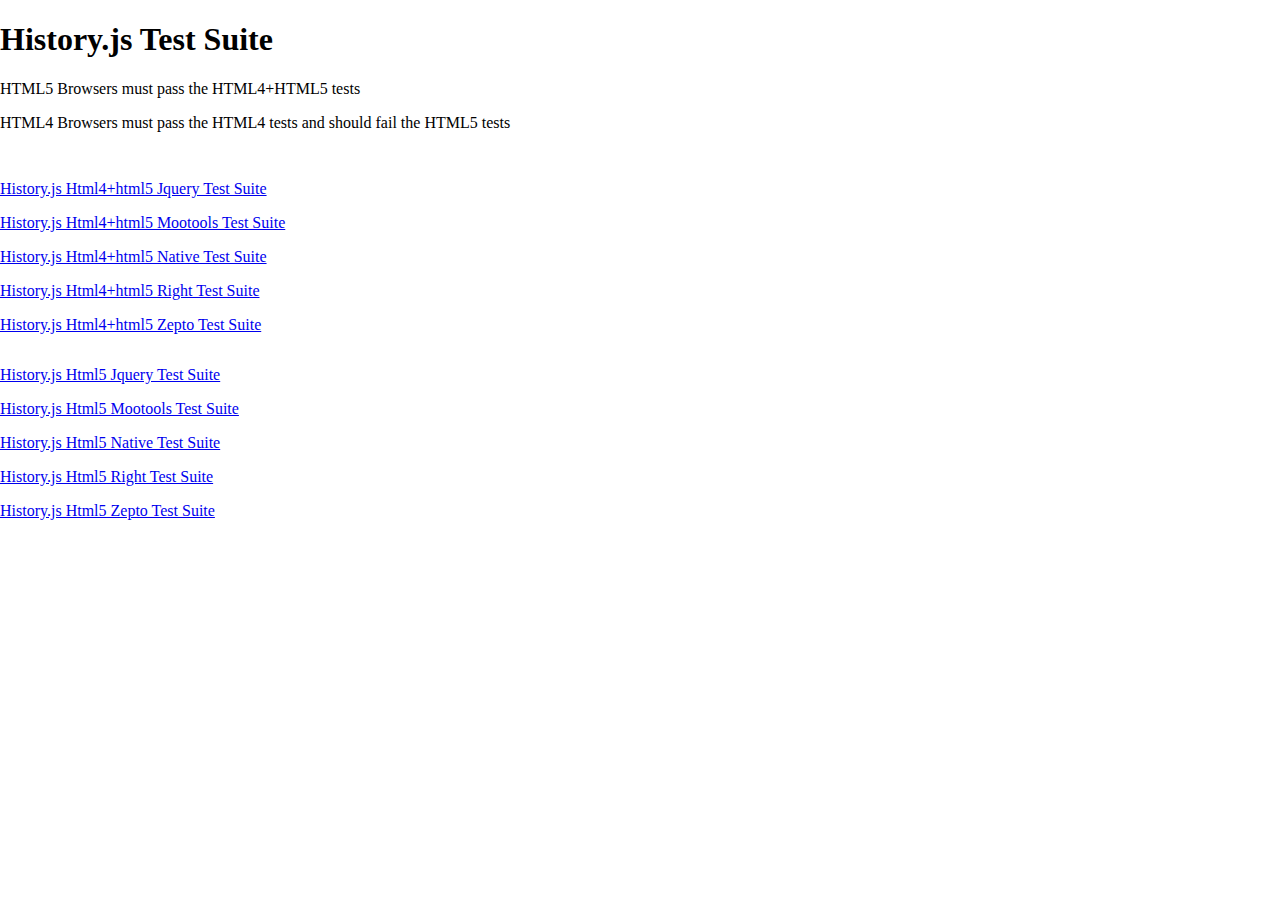
<file: js/history.js/tests/index.html>
<!DOCTYPE html>
<html>
<head>
	<title>History.js Test Suite</title>
	<style type="text/css">
		body,html,iframe {
			padding:0;
			margin:0;
			outline:none;
			border:none;
		}
		.browser {
			padding-top:1em;
		}
		.adapter {
			padding-top:1em;
		}
	</style>
</head>
<body>
	<h1>History.js Test Suite</h1>
	<p>HTML5 Browsers must pass the HTML4+HTML5 tests</p>
	<p>HTML4 Browsers must pass the HTML4 tests and should fail the HTML5 tests</p>
	<div class="browser"><div class="adapter"><a href="html4+html5.jquery.html">History.js Html4+html5 Jquery Test Suite</a></div><div class="adapter"><a href="html4+html5.mootools.html">History.js Html4+html5 Mootools Test Suite</a></div><div class="adapter"><a href="html4+html5.native.html">History.js Html4+html5 Native Test Suite</a></div><div class="adapter"><a href="html4+html5.right.html">History.js Html4+html5 Right Test Suite</a></div><div class="adapter"><a href="html4+html5.zepto.html">History.js Html4+html5 Zepto Test Suite</a></div></div><div class="browser"><div class="adapter"><a href="html5.jquery.html">History.js Html5 Jquery Test Suite</a></div><div class="adapter"><a href="html5.mootools.html">History.js Html5 Mootools Test Suite</a></div><div class="adapter"><a href="html5.native.html">History.js Html5 Native Test Suite</a></div><div class="adapter"><a href="html5.right.html">History.js Html5 Right Test Suite</a></div><div class="adapter"><a href="html5.zepto.html">History.js Html5 Zepto Test Suite</a></div></div></body>
</html>
</file>
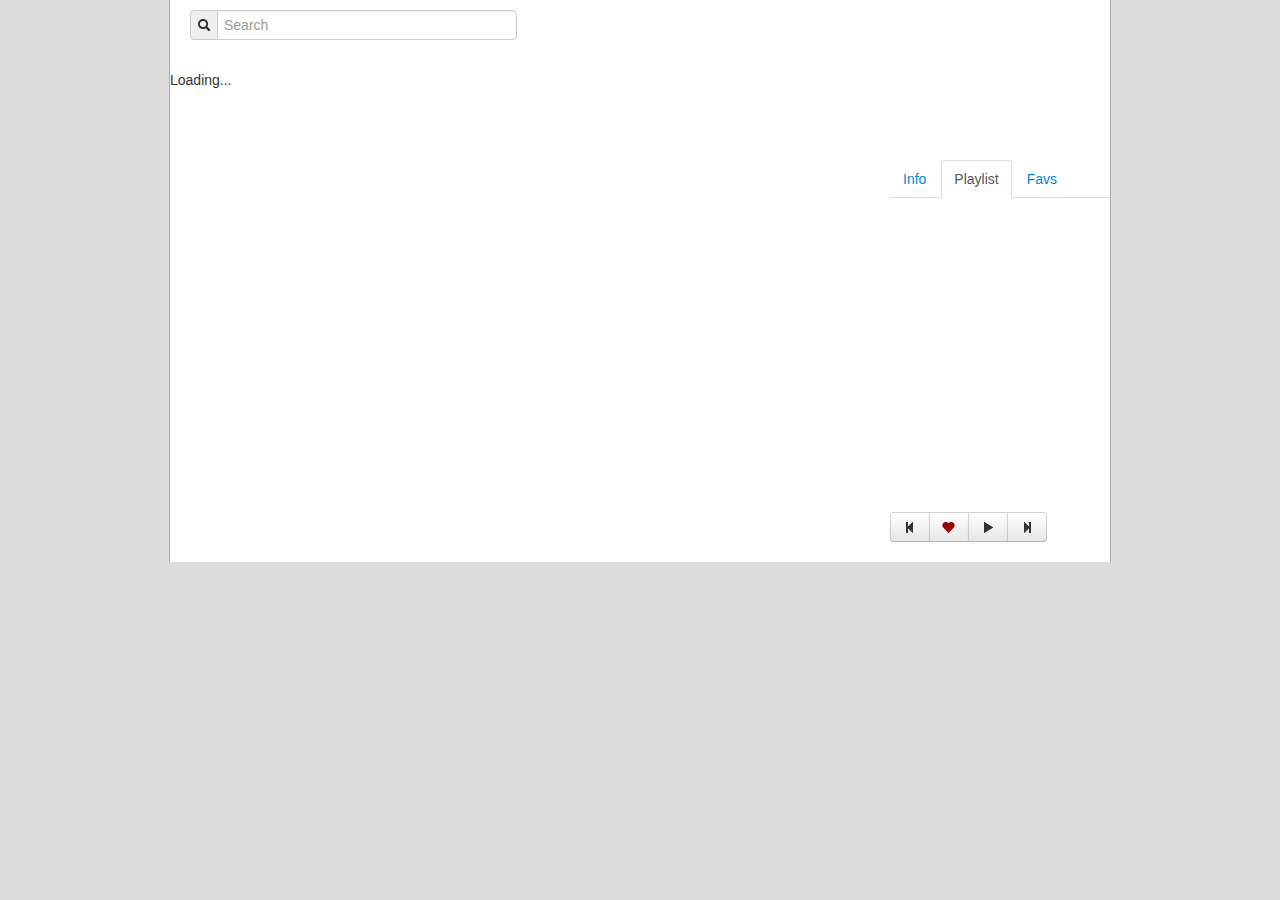
<file: infinitube.html>
<!DOCTYPE html>
<html lang="en">
<head>
    <meta http-equiv="Content-Type" content="text/html; charset=utf-8"/>
    <title>Infinitube - Infinite YouTube watching.</title>
    <meta name="title" content="Infinitube" />
    <meta name="description" content="Infinite YouTube watching." />
    <meta name="keywords" content="infinitube, youtube" />

    <meta property="og:title" content="Infinitube.com"/>
    <meta property="og:video" content="website"/>
    <meta property="og:image" content="http://www.infinitube.com/img/minilogo.png"/>
    <meta property="og:url" content="http://www.infinitube.com/"/>
    <meta property="og:site_name" content="Infinitube.com"/>
    <meta property="fb:admins" content="asdfasdfa"/>
    <meta property="og:description" content="Infinite YouTube watching."/>

    <link id="favicon" href="favicon.ico" rel="icon" type="image/x-icon" />
    <!--<link rel="stylesheet" type="text/css" href="/style_min.css" />-->
    <script src="http://www.google.com/jsapi" type="text/javascript"></script>
    <script src="infinitube.js" type="text/javascript"></script>

    <link rel="stylesheet" href="css/infinitube.css">
    <link rel="stylesheet" href="css/bootstrap.css">

</head>
<body id="body">
  <div class="container" id="container">
    <div class="span12" id="header">
      <div class="controls">
        <form id="formsearch">
          <div class="input-prepend">
              <span class="add-on"><i id="searchButton" class="icon-search"></i></span><input class="span4" autocomplete="on" id="searchBox" type="text" placeholder="Search" />
          </div>
        </form>
      </div>
    </div>
    <div class="row">
      <div class="span9" id="ytvideo">
        <h3> </h3>
                <div id="innerVideoDiv">
                    Loading...
                </div>


      </div>
      <div class="span3" id="playlist">
        <h3 id="videoData"></h3>
        <div class="tabbable">
          <ul class="nav nav-tabs">
            <li><a href="#infocontainer" data-toggle="tab">Info</a></li>
            <li class="active"><a href="#playlistcontainer" data-toggle="tab" id="playlistlink">Playlist</a></li>
            <li><a href="#favlistcontainer" data-toggle="tab">Favs</a></li>
          </ul>
          <div class="tab-content">
            <div class="tab-pane tab-pane-tool" id="infocontainer">
            </div>            
            <div class="tab-pane active tab-pane-tool" id="playlistcontainer">
              <table class="table table-striped" id="playlisttable">
              </table>        
            </div>            
            <div class="tab-pane tab-pane-tool" id="favlistcontainer">
              <table class="table table-striped" id="favlisttable">
              </table>        
            </div>            
          </div>          

        </div>

<!--         <ul class="unstyled">
          <li ng-repeat="item in playlist">
            <a href="">{{item.title}}</a>
          </li>
        </ul>
 -->        
        <div class="btn-toolbar">
          <div class="btn-group">
            <a class="btn" href="javascript:History.back()"><i class="icon-step-backward"></i></a>
            <a class="btn" href="javascript:addToFav('','')"><i class="icon-heart red-icon"></i></a>
            <a class="btn" href="javascript:playPause()"><i class="icon-play toolPlayPause"></i></a>
            <a class="btn" href="javascript:goNextVideo()"><i class="icon-step-forward"></i></a>
          </div>
        </div>        

      </div>
    </div>
    <div class="row" id="results">
      <div class="span12">
        <h3></h3>
      </div>
      <div id="thumbswrapper"></div>
    </div>  


</div>
<!--
<footer>
  <div class="container">
    <p>Designed and built with all the love in the world by @jlpoveda.</p>
    <p></p>
    <ul class="footer-links">
      <li><a href="">Blog</a></li>
      <li class="muted"></li>
      <li><a href="">Facebook</a></li>
      <li class="muted"></li>
      <li><a href="">Contact</a></li>
    </ul>
  </div>
</footer>
-->
<div id="hidden"></div>

<script src="js/bootstrap-tab.js"></script>
<script src="js/history.js/scripts/bundled/html4+html5/jquery.history.js"></script>
<script>
  (function(i,s,o,g,r,a,m){i['GoogleAnalyticsObject']=r;i[r]=i[r]||function(){
  (i[r].q=i[r].q||[]).push(arguments)},i[r].l=1*new Date();a=s.createElement(o),
  m=s.getElementsByTagName(o)[0];a.async=1;a.src=g;m.parentNode.insertBefore(a,m)
  })(window,document,'script','//www.google-analytics.com/analytics.js','ga');

  ga('create', 'UA-3155832-8', 'infinitube.com');
  ga('send', 'pageview');

</script>
</body>
</html>
</file>
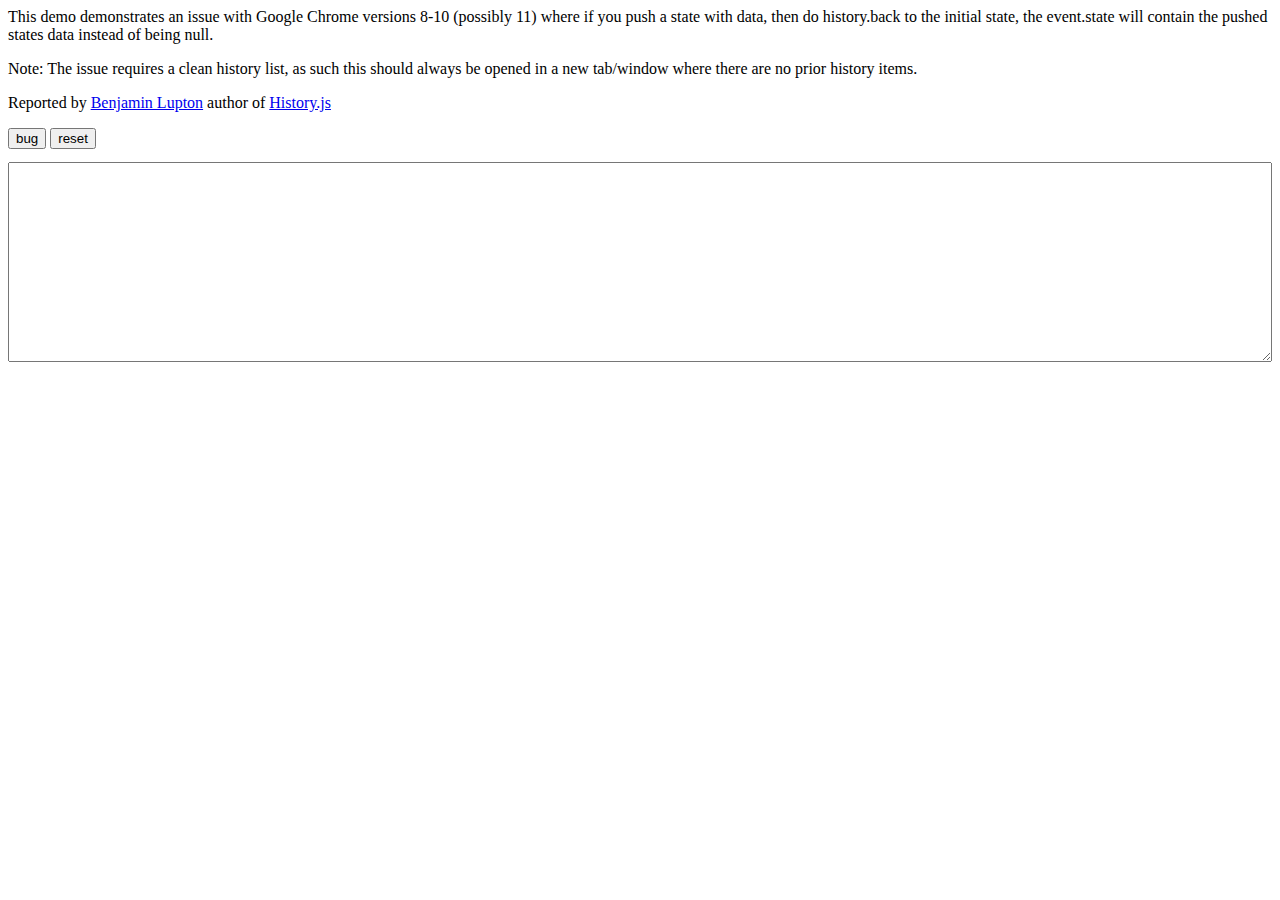
<file: js/history.js/demo/chrome.html>
<html>
<head>
	<title>Chrome History API Data Artifact</title>
</head>
<body>
	<p>This demo demonstrates an issue with Google Chrome versions 8-10 (possibly 11) where if you push a state with data, then do history.back to the initial state, the event.state will contain the pushed states data instead of being null.</p>
	<p>Note: The issue requires a clean history list, as such this should always be opened in a new tab/window where there are no prior history items.</p>
	<p>Reported by <a href="http://balupton.com">Benjamin Lupton</a> author of <a href="http://github.com/balupton/history.js">History.js</a></p>
	<button id="bug">bug</button>
	<button id="reset">reset</button>
	<textarea id="log" style="width:100%;height:200px;margin-top:1em;"></textarea>
	<script type="text/javascript">
		(function(){

			window.onpopstate = function(event) {
				var message = ("onpopstate: location: " + document.location.href + ", data: " + JSON.stringify(event.state));
				document.getElementById('log').innerHTML += message+"\n\n";
			};

			document.getElementById('bug').onclick = function(){
				setTimeout(function(){
					history.pushState({state:'new'},'New State','?new');
				},1e3);

				setTimeout(function(){
					history.back();
				},2e3);
			};

			document.getElementById('reset').onclick = function(){
				document.location.href = document.location.href.replace(/[\#\?].*/,"");
			};

		})();
	</script>
</body>
</html>
</file>
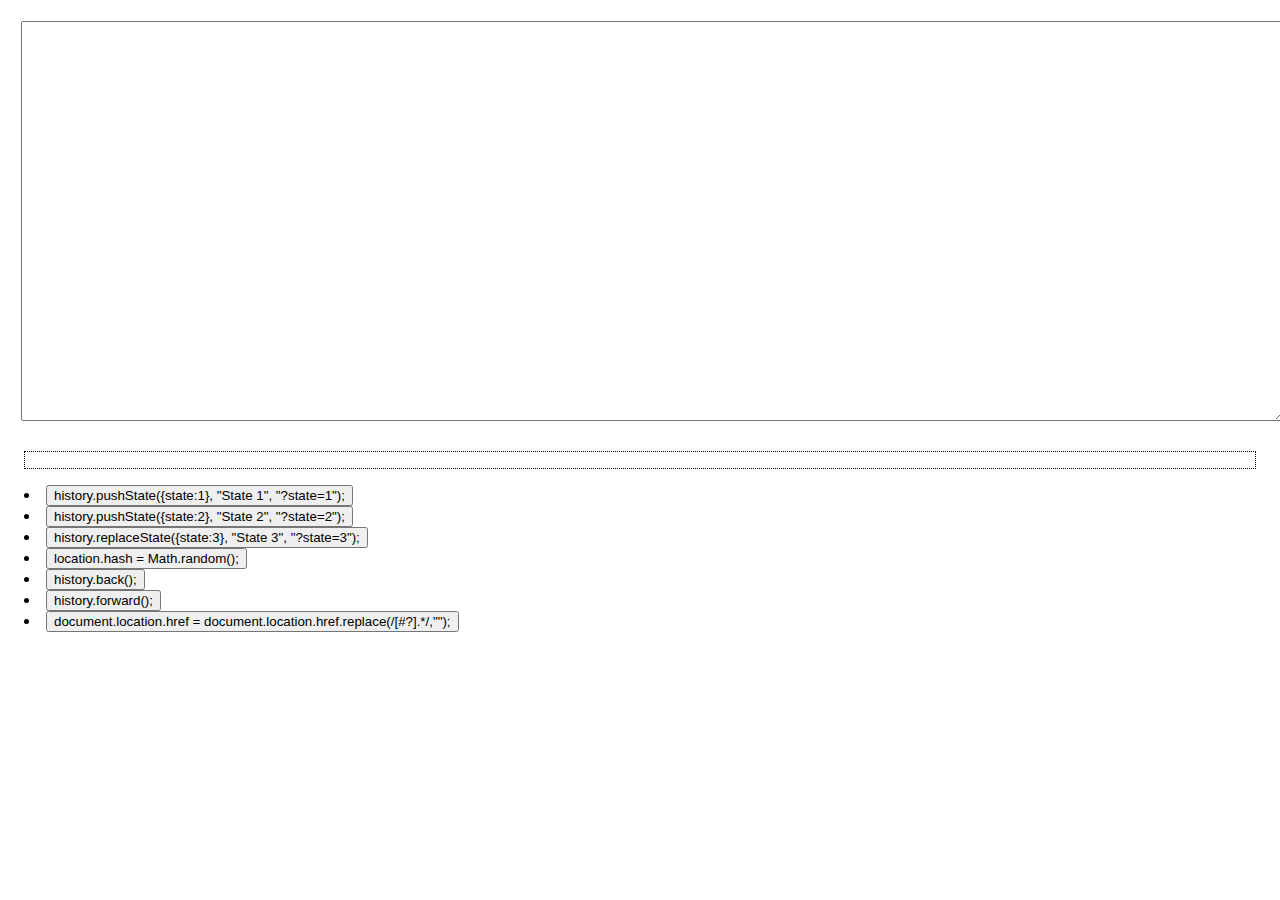
<file: js/history.js/demo/native.html>
<html>
<head>
	<title>HTML5 History API Demo</title>
</head>
<body>
	<textarea id="log" style="width:100%;height:400px;margin:1em;"></textarea>
	<div id="url" style="border:1px black dotted;height:1em;margin:1em;"></div>
	<div id="buttons" style="margin:1em;"></div>
	<script type="text/javascript">
			var $url = document.getElementById('url'), $log = document.getElementById('log');

			window.onpopstate = function(event) {
				var message =
					"onpopstate: "+
					"location: " + location.href + ", " +
					"data: " + JSON.stringify(event.state) +
					"\n\n"
					;

				$url.innerHTML = location.href;
				$log.innerHTML += message;
				console.log(message);
			};

			window.onhashchange = function(event) {
				var message =
					"onhashchange: "+
					"location: " + location.href + ", "+
					"hash: " + location.hash +
					"\n\n"
					;

				$url.innerHTML = location.href;
				$log.innerHTML += message;
				console.log(message);
			};

			// Prepare Buttons
			var
				buttons = document.getElementById('buttons'),
				scripts = [
					'history.pushState({state:1}, "State 1", "?state=1");',
					'history.pushState({state:2}, "State 2", "?state=2");',
					'history.replaceState({state:3}, "State 3", "?state=3");',
					'location.hash = Math.random();',
					'history.back();',
					'history.forward();',
					'document.location.href = document.location.href.replace(/[\#\?].*/,"");'
				],
				buttonsHTML = ''
				;

			// Add Buttons
			for ( var i=0,n=scripts.length; i<n; ++i ) {
				var _script = scripts[i];
				buttonsHTML +=
					'<li><button onclick=\'javascript:'+_script+'\'>'+_script+'</button></li>';
			}
			buttons.innerHTML = buttonsHTML;
	</script>
</body>
</html>
</file>
<file: css/infinitube.css>
/* app css stylesheet */

#body {
  background: #DDD;
}
#container {
  background: #FFF;
  border-left: 1px solid #AAA;
  border-right: 1px solid #AAA;
}
#header {
  margin-top: 10px;
}
.phones {
  list-style: none;
}
.nextVideo {
  background: #555;
}
.thumb {
  float: left;
  margin: -1em 1em 1.5em 0em;
  padding-bottom: 1em;
  height: 100px;
  width: 100px;
}

.phones li {
  clear: both;
  height: 100px;
  padding-top: 15px;
}

/** Detail View **/
img.phone {
  float: left;
  border: 1px solid black;
  margin-right: 3em;
  margin-bottom: 2em;
  background-color: white;
  padding: 2em;
  height: 400px;
  width: 400px;
}

ul.phone-thumbs {
  margin: 0;
  list-style: none;
}

ul.phone-thumbs li {
  border: 1px solid black;
  display: inline-block;
  margin: 1em;
  background-color: white;
}

ul.phone-thumbs img {
  height: 100px;
  width: 100px;
  padding: 1em;
}

ul.phone-thumbs img:hover {
  cursor: pointer;
}


ul.specs {
  clear: both;
  margin: 0;
  padding: 0;
  list-style: none;
}

ul.specs > li{
  display: inline-block;
  width: 200px;
  vertical-align: top;
}

ul.specs > li > span{
  font-weight: bold;
  font-size: 1.2em;
}

ul.specs dt {
  font-weight: bold;
}

h1 {
  border-bottom: 1px solid gray;
}
.relatedvideos {
  float: left;
  /*width: 140px;*/
  height: 200px;
  position: relative;
}
.relatedvideos img {
  width: 90%;
  margin: 0 5%;
}
.videoinfo {
  display: inline;
}
.hidden {
  display: none;
}
.relatedvideotitle {
  text-align: center;
}
.relatedvideosactions {
  position: absolute;
  top: 84px;
  right: 3px;
  background: #FFF;
  display: none;
}
#ytplayer {
  width: 640px;
  height: 390px;
  border: 2px solid #777;
  background: #CDCDCD;
}
.relatedvideos:hover .relatedvideosactions {
  display: block;
}
.relatedvideosactions:hover {
  opacity: .8;
}
.minithumb{
  width: 40px;
}
small {
  font-size: 10px !important;
}
 .tab-pane-tool {
  height: 284px;
  overflow: auto;
}
#videoData {
  height: 80px;
  overflow: hidden;
  color: #464646;
  text-align: center;
}
#playlisttable tr{
  cursor: move;
}
.playlist-trash,.playlist-play{
  cursor:pointer;
}
.playlist-trash:hover,.playlist-play:hover{
  opacity:.7;
}
#btn-toolbar {
  display: none;
  margin: 0 0 0 70px !important;

}
#ytvideo object {
  margin-left: 8px;
}
.red-icon {
  background-image: url("../img/glyphicons-halflings-red.png") !important;
}
.ui-effects-transfer {
  background: #EEE;
}
#innerVideo {
  width: 700px;
  height: 400px;
  background: #FFF url(../img/stencil01.jpg) no-repeat -185px -60px;
}
#homelink img {
  margin: 1px 0 0 9px;
}
</file>
